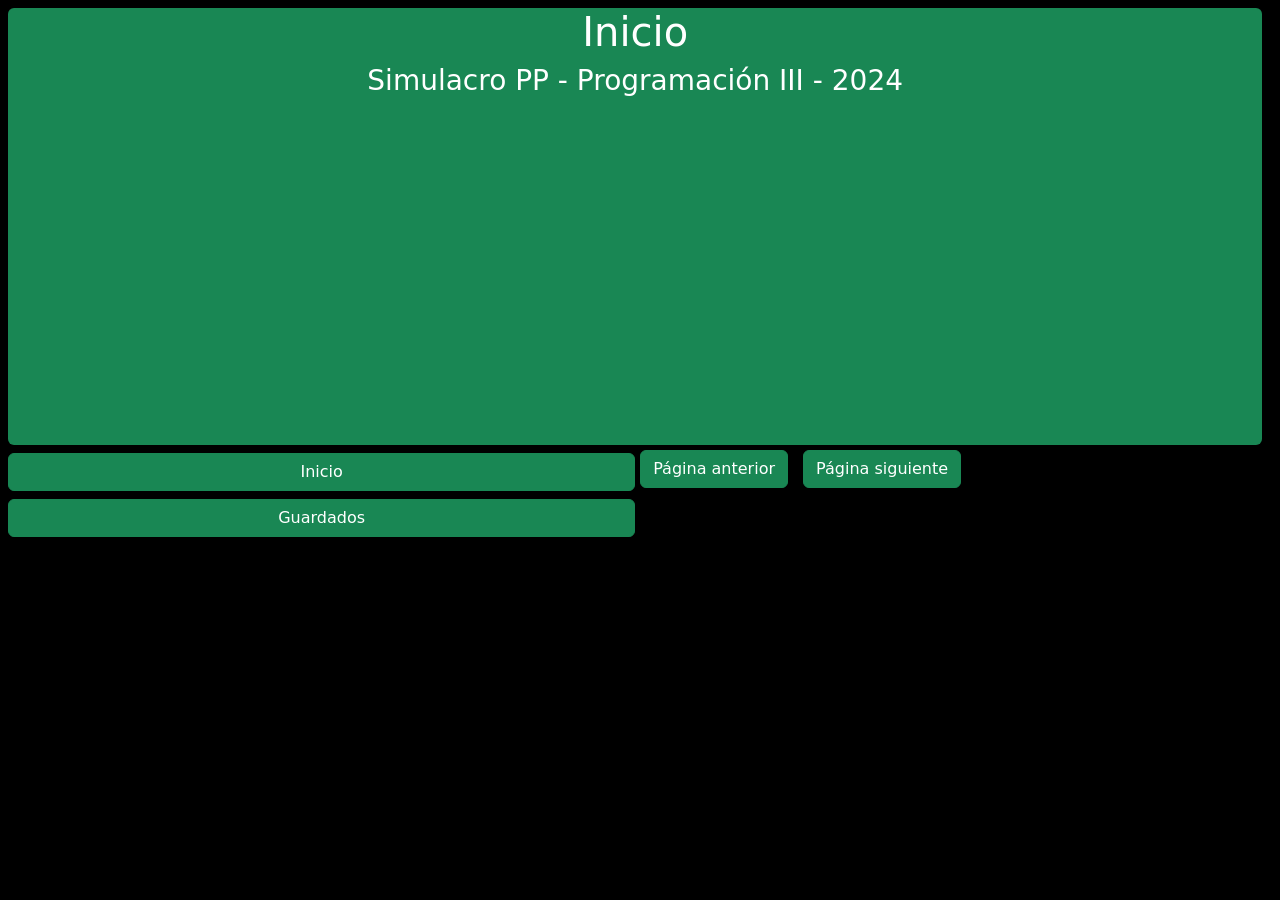
<file: SimulacroParcialResueltoManera1/index.html>
<!DOCTYPE html>
<html lang="en">
  <head>
    <meta charset="UTF-8" />
    <meta name="viewport" content="width=device-width, initial-scale=1.0" />
    <link
      href="https://cdn.jsdelivr.net/npm/bootstrap@5.3.3/dist/css/bootstrap.min.css"
      rel="stylesheet"
      integrity="sha384-QWTKZyjpPEjISv5WaRU9OFeRpok6YctnYmDr5pNlyT2bRjXh0JMhjY6hW+ALEwIH"
      crossorigin="anonymous"
    />
    <link rel="stylesheet" href="style.css" />
    <title>Simulacro PP - 2024</title>
  </head>
  <body class="bg-black text-white">
    <main class="m-2">
      <header class="bg-success rounded">
        <h1>Inicio</h1>
        <h3>Simulacro PP - Programación III - 2024</h3>
      </header>
      <nav id="panel-izquierda">
        <a class="btn btn-success mb-2 mt-2" href="./index.html">Inicio</a>
        <a class="btn btn-success mb-2" href="./guardados.html">Guardados</a>
      </nav>
      <section id="principal">
        <div id="series">
          <!-- Aquí se deben mostrar las series / peliculas -->
        </div>
        <button class="btn btn-success" id="anterior">Página anterior</button>
        <button class="btn btn-success" id="siguiente">Página siguiente</button>
      </section>
    </main>
    <script type="module" src="main.js"></script>
  </body>
</html>
</file>
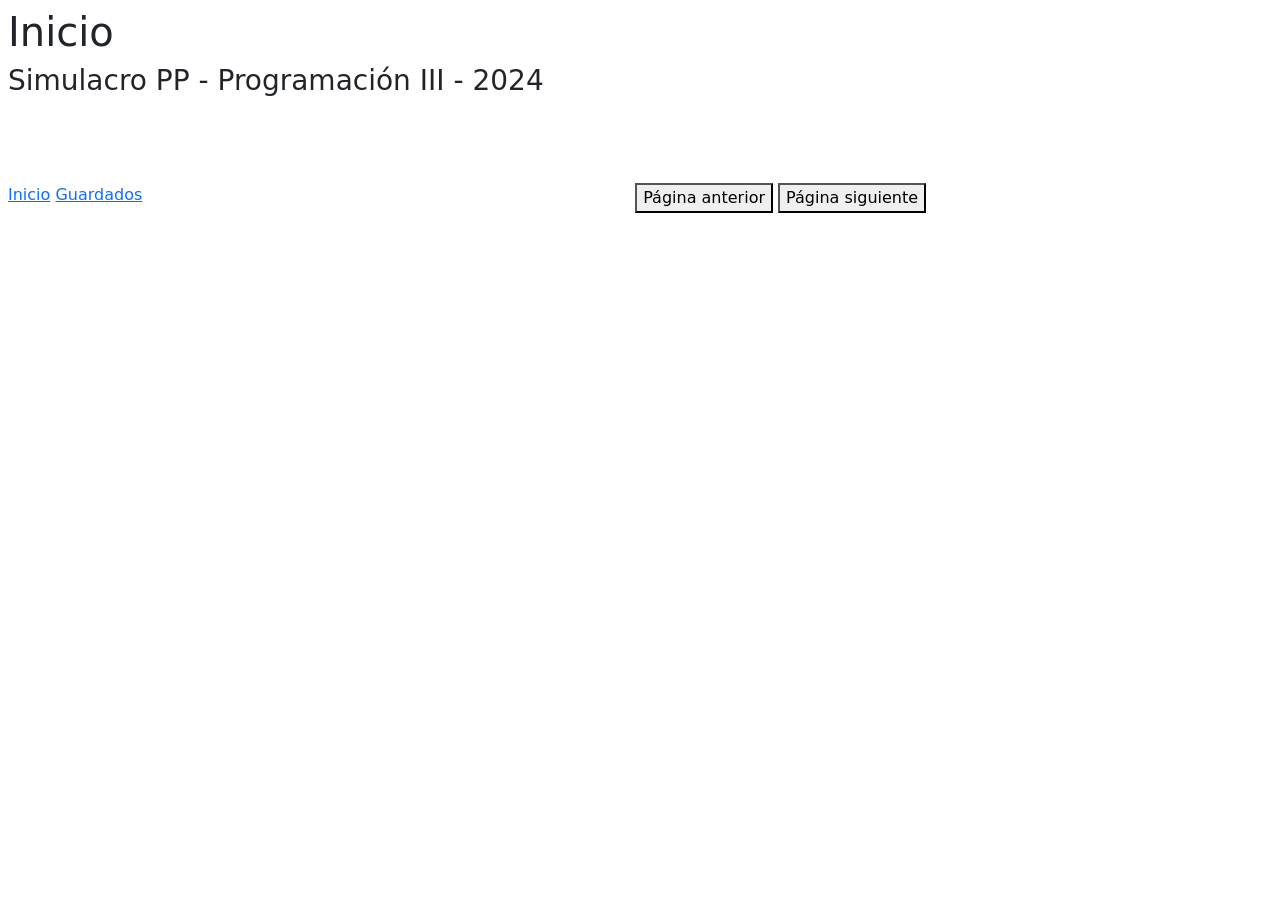
<file: SimulacroParcialResueltoManera2/index.html>
<!DOCTYPE html>
<html lang="en">
  <head>
    <meta charset="UTF-8" />
    <meta name="viewport" content="width=device-width, initial-scale=1.0" />
    <link
      href="https://cdn.jsdelivr.net/npm/bootstrap@5.3.3/dist/css/bootstrap.min.css"
      rel="stylesheet"
      integrity="sha384-QWTKZyjpPEjISv5WaRU9OFeRpok6YctnYmDr5pNlyT2bRjXh0JMhjY6hW+ALEwIH"
      crossorigin="anonymous"
    />
    <link rel="stylesheet" href="style.css" />
    <title>Simulacro PP - 2024</title>
  </head>
  <body>
    <main class="m-2">
      <header>
        <h1>Inicio</h1>
        <h3>Simulacro PP - Programación III - 2024</h3>
      </header>
      <nav id="panel-izquierda">
        <a href="./index.html">Inicio</a>
        <a href="./guardados.html">Guardados</a>
      </nav>
      <section id="principal">
        <div id="series">
          <!-- Aquí se deben mostrar las series / peliculas -->
        </div>
        <button id="anterior">Página anterior</button>
        <button id="siguiente">Página siguiente</button>
      </section>
    </main>
    <script type="module" src="main.js"></script>
  </body>
</html>
</file>
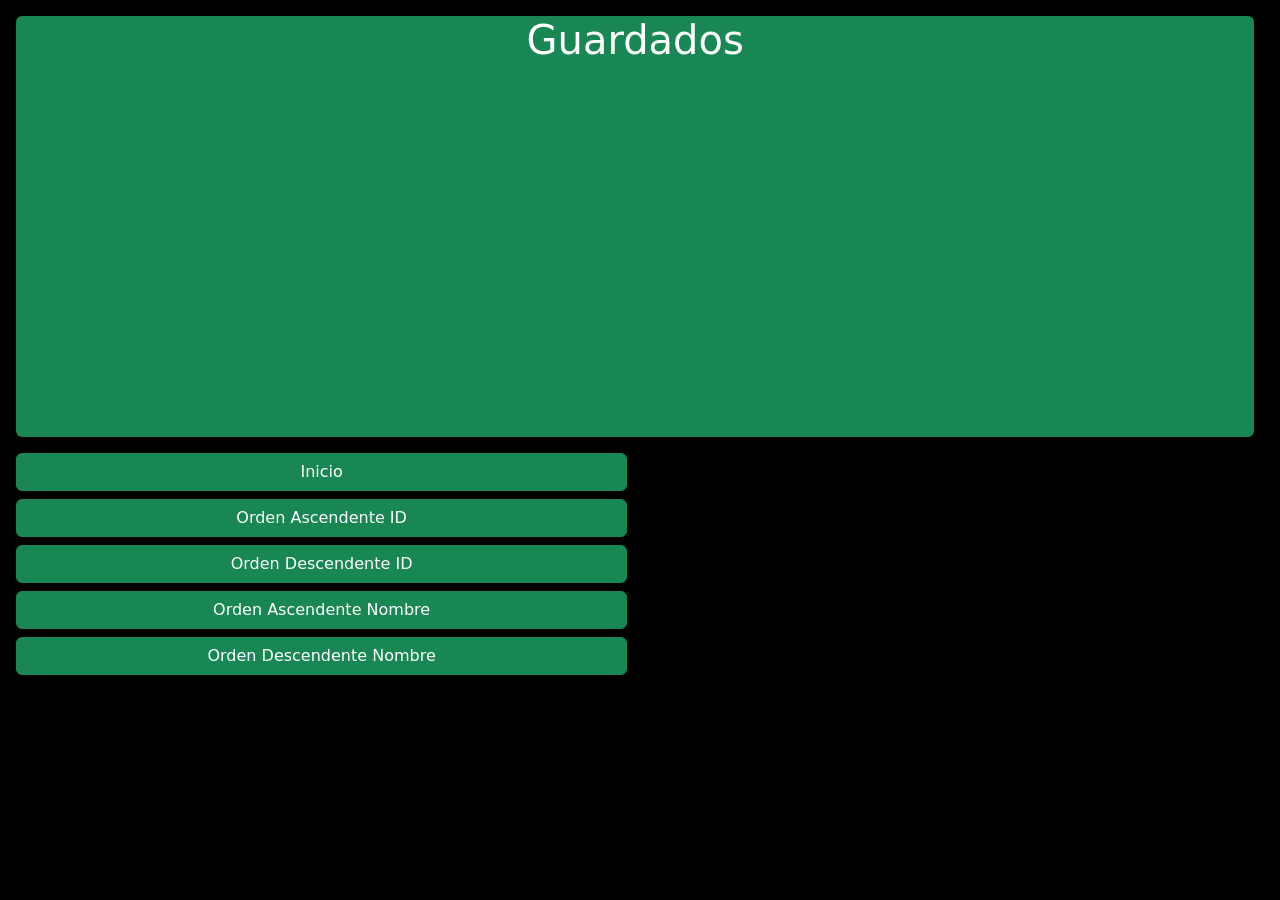
<file: SimulacroParcialResueltoManera1/guardados.html>
<!DOCTYPE html>
<html lang="en">
  <head class="bg-success">
    <meta charset="UTF-8" />
    <meta name="viewport" content="width=device-width, initial-scale=1.0" />
    <link
      href="https://cdn.jsdelivr.net/npm/bootstrap@5.3.3/dist/css/bootstrap.min.css"
      rel="stylesheet"
      integrity="sha384-QWTKZyjpPEjISv5WaRU9OFeRpok6YctnYmDr5pNlyT2bRjXh0JMhjY6hW+ALEwIH"
      crossorigin="anonymous"
    />
    <link rel="stylesheet" href="guardadas.css" />
    <title>Series guardadas</title>
  </head>
  <body class="bg-black text-white">
    <main class="m-2">
      <header class="bg-success m-2 rounded">
        <h1>Guardados</h1>
      </header>
      <nav class="m-2" id="panel-izquierda">
        <a class="btn btn-success mb-2" href="./index.html">Inicio</a>
        <button class="btn btn-success mb-2" id="ascendenteId">
          Orden Ascendente ID
        </button>
        <button class="btn btn-success mb-2" id="descendenteId">
          Orden Descendente ID
        </button>
        <button class="btn btn-success mb-2" id="ascendenteName">
          Orden Ascendente Nombre
        </button>
        <button class="btn btn-success" id="descendenteName">
          Orden Descendente Nombre
        </button>
      </nav>
      <section class="container" id="principal">
        <div id="seriesGuardadas">
          <!-- Aquí se deben mostrar las series / peliculas -->
        </div>
      </section>
    </main>
    <script type="module" src="guardados.js"></script>
  </body>
</html>
</file>
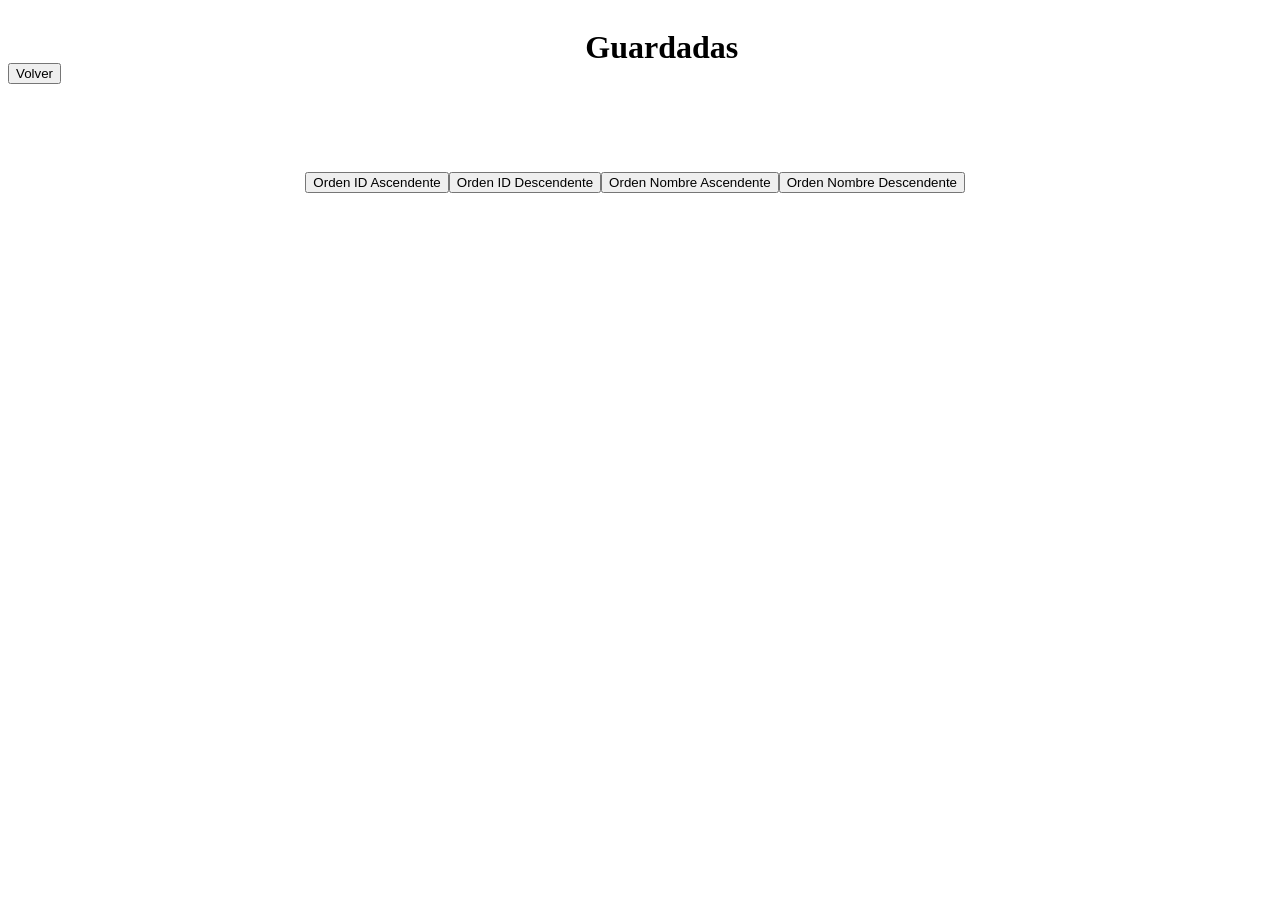
<file: SimulacroParcialResueltoManera2/guardados.html>
<!DOCTYPE html>
<html lang="en">
  <head>
    <meta charset="UTF-8" />
    <meta name="viewport" content="width=device-width, initial-scale=1.0" />
    <link rel="stylesheet" href="guardadas-style.css" />
    <title>Guardadas</title>
  </head>
  <body>
    <main>
      <header>
        <div id="contBtnVolver">
          <a href="index.html"><button id="btnVolver">Volver</button></a>
        </div>
        <div id="contTitulo">
          <h1>Guardadas</h1>
        </div>
      </header>
      <nav>
        <button id="btnAscendenteID">Orden ID Ascendente</button>
        <button id="btnDescendenteID">Orden ID Descendente</button>
        <button id="btnAscendenteName">Orden Nombre Ascendente</button>
        <button id="btnDescendenteName">Orden Nombre Descendente</button>
      </nav>
      <section id="seriesGuardadas"></section>
    </main>
    <script type="module" src="guardadas.js"></script>
  </body>
</html>
</file>
<file: SimulacroParcialResueltoManera1/style.css>
body {
  margin: 0;
  padding: 0;
}

main {
  height: 97vh;
  width: 98vw;
  display: grid;
  grid-template-rows: 1fr 1fr;
  grid-template-columns: 1fr 1fr;
}

header {
  grid-row: 1;
  grid-column: 1/3;
  display: flex;
  flex-direction: column;
  align-items: center;
}

nav {
  grid-row: 2;
  grid-column: 1;
}

nav a {
  text-decoration: none;
  color: white;
}

#panel-izquierda
{
  display: flex;
  flex-direction: column;
}

#principal {
  grid-row: 2;
  grid-column: 2;
}

#principal button {
  margin: 5px;
}

#series {
  display: grid;
  grid-template-rows: 1fr;
  grid-template-columns: 1fr 1fr 1fr 1fr;
}


@media (max-width: 900px) {
  #series {
    grid-template-rows: 1fr;
    grid-template-columns: 1fr 1fr;
  }
}

@media (max-width: 550px) {
  #series {
    grid-template-rows: 1fr;
    grid-template-columns: 1fr;
  }
}
</file>
<file: SimulacroParcialResueltoManera2/style.css>
body {
  margin: 0;
}

main {
  width: 98vw;
  height: 97vh;
  display: grid;
  grid-template-columns: 1fr 1fr;
  grid-template-rows: 20% 80%;
}

header {
  grid-row: 1;
  grid-column: 1/3;
  height: 100%;
}

nav {
  grid-row: 2;
  grid-column: 1;
}

#principal {
  grid-row: 2;
  grid-column: 2;
}

#series {
  display: grid;
  grid-template-rows: 1fr;
  grid-template-columns: 1fr 1fr 1fr 1fr;
}

@media (max-width: 900px) {
  #series {
    grid-template-columns: 1fr 1fr;
    grid-template-rows: 1fr 1fr;
  }
}

@media (max-width: 550px) {
  #series {
    grid-template-columns: 1fr;
    grid-template-rows: 1fr;
  }
}
</file>
<file: SimulacroParcialResueltoManera1/guardadas.css>
body {
  margin: 0;
  padding: 0;
}

main {
  height: 97vh;
  width: 98vw;
  display: grid;
  grid-template-rows: 1fr 1fr;
  grid-template-columns: 1fr 1fr;
}

header {
  grid-row: 1;
  grid-column: 1/3;
  display: flex;
  flex-direction: column;
  align-items: center;
}

nav {
  display: flex;
  flex-direction: column;
  align-items: stretch;
  grid-row: 2;
  grid-column: 1;
}

#principal {
  grid-row: 2;
  grid-column: 2;
}

#principal button {
  margin: 5px;
}

#seriesGuardadas {
  display: grid;
  grid-template-rows: 1fr;
  grid-template-columns: 1fr 1fr 1fr 1fr;
}

@media (max-width: 900px) {
  #seriesGuardadas {
    grid-template-rows: 1fr;
    grid-template-columns: 1fr 1fr;
  }
}

@media (max-width: 550px) {
  #seriesGuardadas {
    grid-template-rows: 1fr;
    grid-template-columns: 1fr;
  }
}
</file>
<file: SimulacroParcialResueltoManera2/guardadas-style.css>
body {
  margin: 5;
}

main {
  width: 98vw;
  height: 97vh;
  display: grid;
  grid-template-rows: 15% 10% 75%;
  grid-template-columns: 1fr;
}
header {
  display: flex;
  flex-direction: row;
  grid-row: 1;
  grid-column: 1;
}
#contBtnVolver {
  display: flex;
  justify-content: start;
  align-items: center;
}

#contTitulo {
  width: 100%;
  display: flex;
  justify-content: center;
}

nav {
  display: flex;
  flex-direction: row;
  justify-content: center;
  align-items: center;
}

#seriesGuardadas {
  display: grid;
  grid-template-rows: 1fr;
  grid-template-columns: 1fr 1fr 1fr 1fr;
  justify-items: center;
}
</file>
